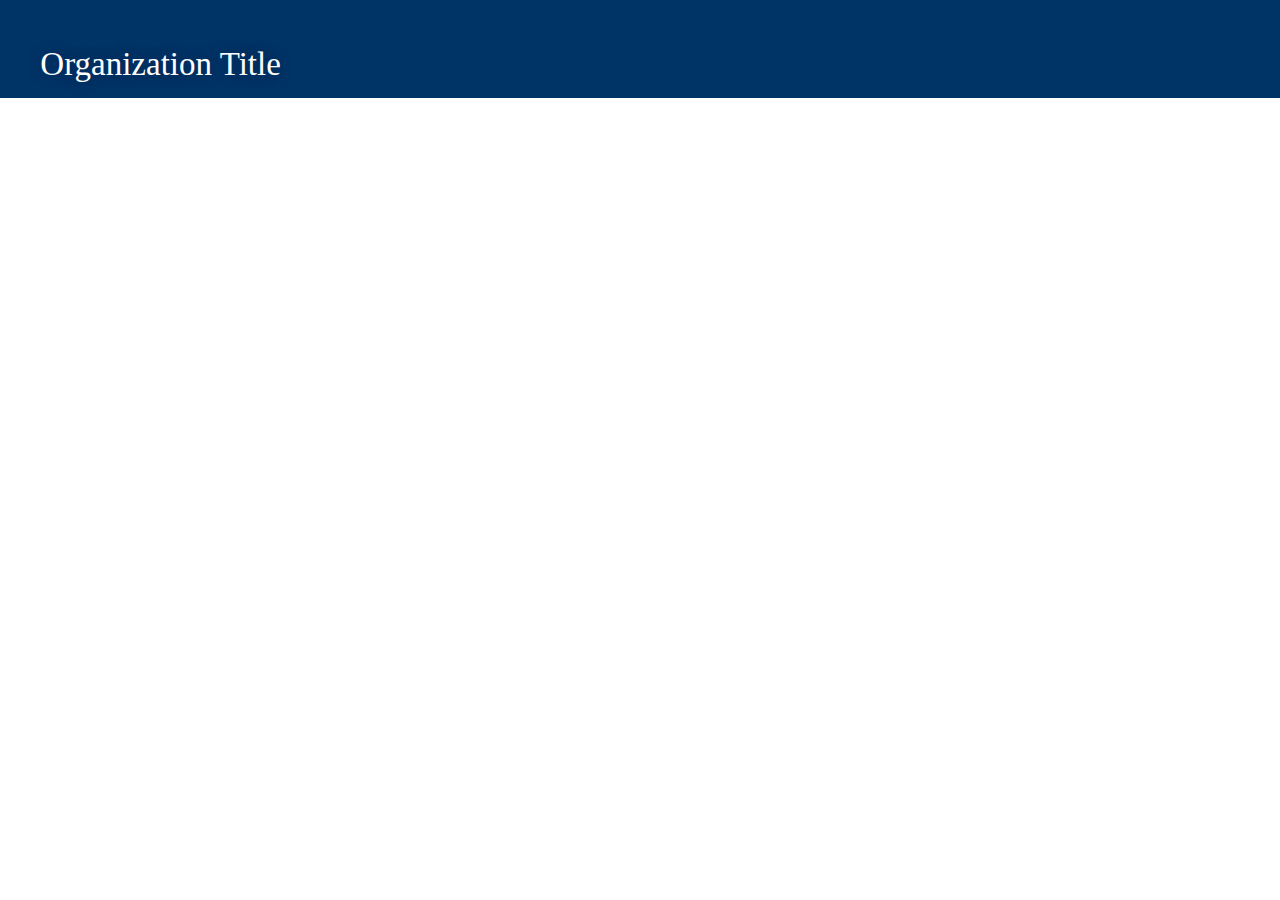
<file: processed_for_web/header.html>
<!DOCTYPE html>
<!--[if lt IE 7]> <html lang="en" class="no-js oldie lt-ie9 lt-ie8 lt-ie7"><![endif]-->
<!--[if IE 7]>    <html lang="en" class="no-js oldie lt-ie9 lt-ie8"><![endif]-->
<!--[if IE 8]>    <html lang="en" class="no-js oldie lt-ie9"><![endif]-->
<!--[if gt IE 8]><!-->
<html lang="en" class="no-js">
  <!-- <![endif]-->
  <head>
    <meta charset="UTF-8">
    <meta http-equiv="X-UA-Compatible" content="IE=edge,chrome=1">
    <meta name="viewport" content="width=device-width, , initial-scale=1">
    <title>BYU Header</title>
    <!-- Place favicon.ico and apple-touch-icon.png in the root directory-->
    <link rel="shortcut icon" href="favicon.ico">
    <!-- Styles-->
    <link rel="stylesheet" href="//cloud.typography.com/75214/740862/css/fonts.css">
    <link rel="stylesheet" href="css/header.css">
    <!-- Modernizr for SVG image fallbacks. If you use your own build, make sure it has SVG test-->
    <script src="js/modernizr.js"></script>
  </head>
  <body>
    <!--[if lt IE 7]>
    <p class="chromeframe">You are using an<strong>outdated</strong>browser. Please<a href="http://browsehappy.com/">upgrade your browser</a>or<a href="http://www.google.com/chromeframe/?redirect=true">activate Google Chrome Frame</a>to improve your experience.</p>
    <![endif]-->
    <header id="main-header" role="banner">
      <div id="header-top" class="wrapper">
        <div id="logo">
          <h2><a href="http://www.byu.edu/" class="byu">Brigham Young University</a></h2>
        </div>
        <!-- This should link to your organization's home page-->
        <h1><a id="site-name" href="#" title="Change this link to your organization's home page">Organization Title</a></h1>
      </div>
    </header>
  </body>
</html>
</file>
<file: processed_for_web/css/header.css>
/*!
********************************

header.css
BYU Web Community

Contains normalize and basic element styles for a 
web site, as well as a BYU  header and typography
for any BYU-affiliated web site. Include this file 
before your site-specific CSS. 

********************************
*/
/*!





************************

Normalize

 _normalize.scss
 _h5bp.scss

************************



 */
/*! normalize.css v2.1.1 | MIT License | git.io/normalize */
/* ========================================================================== HTML5 display definitions ========================================================================== */
/** Correct `block` display not defined in IE 8/9. */
article, aside, details, figcaption, figure, footer, header, hgroup, main, nav, section, summary { display: block; }

/** Correct `inline-block` display not defined in IE 8/9. */
audio, canvas, video { display: inline-block; }

/** Prevent modern browsers from displaying `audio` without controls. Remove excess height in iOS 5 devices. */
audio:not([controls]) { display: none; height: 0; }

/** Address styling not present in IE 8/9. */
[hidden] { display: none; }

/* ========================================================================== Base ========================================================================== */
/** 1. Prevent system color scheme's background color being used in Firefox, IE, and Opera. 2. Prevent system color scheme's text color being used in Firefox, IE, and Opera. 3. Set default font family to sans-serif. 4. Prevent iOS text size adjust after orientation change, without disabling user zoom. */
html { background: #fff; /* 1 */ color: #000; /* 2 */ font-family: sans-serif; /* 3 */ -ms-text-size-adjust: 100%; /* 4 */ -webkit-text-size-adjust: 100%; /* 4 */ }

/** Remove default margin. */
body { margin: 0; }

/* ========================================================================== Links ========================================================================== */
/** Address `outline` inconsistency between Chrome and other browsers. */
a:focus { outline: thin dotted; }

/** Improve readability when focused and also mouse hovered in all browsers. */
a:active, a:hover { outline: 0; }

/* ========================================================================== Typography ========================================================================== */
/** Address variable `h1` font-size and margin within `section` and `article` contexts in Firefox 4+, Safari 5, and Chrome. */
h1 { font-size: 2em; margin: 0.67em 0; }

/** Address styling not present in IE 8/9, Safari 5, and Chrome. */
abbr[title] { border-bottom: 1px dotted; }

/** Address style set to `bolder` in Firefox 4+, Safari 5, and Chrome. */
b, strong { font-weight: bold; }

/** Address styling not present in Safari 5 and Chrome. */
dfn { font-style: italic; }

/** Address differences between Firefox and other browsers. */
hr { -moz-box-sizing: content-box; box-sizing: content-box; height: 0; }

/** Address styling not present in IE 8/9. */
mark { background: #ff0; color: #000; }

/** Correct font family set oddly in Safari 5 and Chrome. */
code, kbd, pre, samp { font-family: monospace, serif; font-size: 1em; }

/** Improve readability of pre-formatted text in all browsers. */
pre { white-space: pre-wrap; }

/** Set consistent quote types. */
q { quotes: "\201C" "\201D" "\2018" "\2019"; }

/** Address inconsistent and variable font size in all browsers. */
small { font-size: 80%; }

/** Prevent `sub` and `sup` affecting `line-height` in all browsers. */
sub, sup { font-size: 75%; line-height: 0; position: relative; vertical-align: baseline; }

sup { top: -0.5em; }

sub { bottom: -0.25em; }

/* ========================================================================== Embedded content ========================================================================== */
/** Remove border when inside `a` element in IE 8/9. */
img { border: 0; }

/** Correct overflow displayed oddly in IE 9. */
svg:not(:root) { overflow: hidden; }

/* ========================================================================== Figures ========================================================================== */
/** Address margin not present in IE 8/9 and Safari 5. */
figure { margin: 0; }

/* ========================================================================== Forms ========================================================================== */
/** Define consistent border, margin, and padding. */
fieldset { border: 1px solid #c0c0c0; margin: 0 2px; padding: 0.35em 0.625em 0.75em; }

/** 1. Correct `color` not being inherited in IE 8/9. 2. Remove padding so people aren't caught out if they zero out fieldsets. */
legend { border: 0; /* 1 */ padding: 0; /* 2 */ }

/** 1. Correct font family not being inherited in all browsers. 2. Correct font size not being inherited in all browsers. 3. Address margins set differently in Firefox 4+, Safari 5, and Chrome. */
button, input, select, textarea { font-family: inherit; /* 1 */ font-size: 100%; /* 2 */ margin: 0; /* 3 */ }

/** Address Firefox 4+ setting `line-height` on `input` using `!important` in the UA stylesheet. */
button, input { line-height: normal; }

/** Address inconsistent `text-transform` inheritance for `button` and `select`. All other form control elements do not inherit `text-transform` values. Correct `button` style inheritance in Chrome, Safari 5+, and IE 8+. Correct `select` style inheritance in Firefox 4+ and Opera. */
button, select { text-transform: none; }

/** 1. Avoid the WebKit bug in Android 4.0.* where (2) destroys native `audio` and `video` controls. 2. Correct inability to style clickable `input` types in iOS. 3. Improve usability and consistency of cursor style between image-type `input` and others. */
button, html input[type="button"], input[type="reset"], input[type="submit"] { -webkit-appearance: button; /* 2 */ cursor: pointer; /* 3 */ }

/** Re-set default cursor for disabled elements. */
button[disabled], html input[disabled] { cursor: default; }

/** 1. Address box sizing set to `content-box` in IE 8/9. 2. Remove excess padding in IE 8/9. */
input[type="checkbox"], input[type="radio"] { box-sizing: border-box; /* 1 */ padding: 0; /* 2 */ }

/** 1. Address `appearance` set to `searchfield` in Safari 5 and Chrome. 2. Address `box-sizing` set to `border-box` in Safari 5 and Chrome (include `-moz` to future-proof). */
input[type="search"] { -webkit-appearance: textfield; /* 1 */ -moz-box-sizing: content-box; -webkit-box-sizing: content-box; /* 2 */ box-sizing: content-box; }

/** Remove inner padding and search cancel button in Safari 5 and Chrome on OS X. */
input[type="search"]::-webkit-search-cancel-button, input[type="search"]::-webkit-search-decoration { -webkit-appearance: none; }

/** Remove inner padding and border in Firefox 4+. */
button::-moz-focus-inner, input::-moz-focus-inner { border: 0; padding: 0; }

/** 1. Remove default vertical scrollbar in IE 8/9. 2. Improve readability and alignment in all browsers. */
textarea { overflow: auto; /* 1 */ vertical-align: top; /* 2 */ }

/* ========================================================================== Tables ========================================================================== */
/** Remove most spacing between table cells. */
table { border-collapse: collapse; border-spacing: 0; }

/* HTML5 Boilerplate  What follows is the result of much research on cross-browser styling. Credit left inline and big thanks to Nicolas Gallagher, Jonathan Neal, Kroc Camen, and the H5BP dev community and team. */
/* ========================================================================== Base styles: opinionated defaults ========================================================================== */
html, button, input, select, textarea { color: #222; }

body { font-size: 1em; line-height: 1.4; }

/* Remove text-shadow in selection highlight: h5bp.com/i These selection rule sets have to be separate. Customize the background color to match your design. */
::-moz-selection { background: #b3d4fc; text-shadow: none; }

::selection { background: #b3d4fc; text-shadow: none; }

/* A better looking default horizontal rule */
hr { display: block; height: 1px; border: 0; border-top: 1px solid #ccc; margin: 1em 0; padding: 0; }

/* Remove the gap between images and the bottom of their containers: h5bp.com/i/440 */
img { vertical-align: middle; }

/* Remove default fieldset styles. */
fieldset { border: 0; margin: 0; padding: 0; }

/* Allow only vertical resizing of textareas. */
textarea { resize: vertical; }

/* ========================================================================== Chrome Frame prompt ========================================================================== */
.chromeframe { margin: 0.2em 0; background: #ccc; color: #000; padding: 0.2em 0; }

/* ========================================================================== Author's custom styles ========================================================================== */
/* ========================================================================== Helper classes ========================================================================== */
/* Image replacement */
.ir { background-color: transparent; border: 0; overflow: hidden; /* IE 6/7 fallback */ *text-indent: -9999px; }

.ir:before { content: ""; display: block; width: 0; height: 150%; }

/* Hide from both screenreaders and browsers: h5bp.com/u */
.hidden { display: none !important; visibility: hidden; }

/* Hide only visually, but have it available for screenreaders: h5bp.com/v */
.visuallyhidden { border: 0; clip: rect(0 0 0 0); height: 1px; margin: -1px; overflow: hidden; padding: 0; position: absolute; width: 1px; }

/* Extends the .visuallyhidden class to allow the element to be focusable when navigated to via the keyboard: h5bp.com/p */
.visuallyhidden.focusable:active, .visuallyhidden.focusable:focus { clip: auto; height: auto; margin: 0; overflow: visible; position: static; width: auto; }

/* Hide visually and from screenreaders, but maintain layout */
.invisible { visibility: hidden; }

/* Clearfix: contain floats  For modern browsers 1. The space content is one way to avoid an Opera bug when the `contenteditable` attribute is included anywhere else in the document. Otherwise it causes space to appear at the top and bottom of elements that receive the `clearfix` class. 2. The use of `table` rather than `block` is only necessary if using `:before` to contain the top-margins of child elements. */
.clearfix:before, .clearfix:after { content: " "; /* 1 */ display: table; /* 2 */ }

.clearfix:after { clear: both; }

/* For IE 6/7 only Include this rule to trigger hasLayout and contain floats. */
.clearfix { *zoom: 1; }

/*!





************************

BYU Base styles

 _basics.scss
 _type.scss
 _header.scss
 _search.scss
 _byu-bar.scss

************************



 */
/*** Base tags ***/
html, body { width: 100%; overflow-x: hidden; }

body em { font-style: italic; }

body strong { font-weight: bold; }

body, select, input, textarea { color: #444444; }

p a { text-decoration: underline; }

/* Blockquotes */
blockquote { margin: 1.5em 10px; padding: .5em 10px; color: #333; margin: 25px 20px 25px 0; padding: 3px 25px; position: relative; }

blockquote:before { color: #bbb; content: "\201C"; font-size: 3em; line-height: .1em; vertical-align: -.4em; display: block; position: absolute; top: 15px; left: 1px; }

blockquote:after { color: #bbb; content: "\201D"; font-size: 3em; line-height: .1em; vertical-align: -.45em; }

blockquote :first-child { display: inline; }

/* Links */
a, a:link { color: #336699; text-decoration: none; }

a:hover { color: #002255; text-decoration: underline; }

a:active { color: #c00; }

a:visited { color: #539; }

/* Images */
img { max-width: 100%; }

/* Tables */
table { border-collapse: collapse; border-spacing: 0; margin: 0 0 9px; }

table, td, th { border: 1px solid #ddd; }

td, th { padding: .125em .5em; text-align: left; vertical-align: top; }

td { border-left: 1px dotted #eee; border-right: 1px dotted #eee; }

th { background: #f9f9f9; border-right: 1px solid #e9e9e9; border-left: 1px solid #e9e9e9; }

table caption { color: #888; text-align: left; margin: .15em .25em; font-style: italic; }

tfoot { font-weight: bold; }
tfoot td { color: #666; border-top-color: #666; }

td, td img { vertical-align: top; }

/* Lists */
ol { list-style-type: decimal; margin-left: 2em; }
ol ol { list-style-type: lower-alpha; }
ol ol ol { list-style-type: lower-roman; }
ol ol ol ol { list-style-type: decimal; }
ol ol ol ol ol { list-style-type: lower-alpha; }
ol ol ol ol ol ol { list-style-type: lower-roman; }

ul { list-style-type: disc; margin-left: 2em; }
ul ul { list-style-type: circle; }
ul ul ul { list-style-type: disc; }
ul ul ul ul { list-style-type: circle; }
ul ul ul ul ul { list-style-type: disc; }
ul ul ul ul ul ul { list-style-type: circle; }

ul ul { margin-top: .25em; margin-bottom: .25em; }

nav ul, nav ul ul { list-style: none; }

nav ul, nav li { margin: 0; }

dt { font-weight: bold; }

dd { padding: 0 0 0.75em 1em; }

dl, menu, ol, ul { padding: 0; }

/*** Type ***/
/* Make this the same color as the bottom footer */
html { background-color: transparent; }

body { background-color: #fff; }

body, button, input, select, textarea { color: #444; font-family: "Thonburi", "DroidSans", "Droid Sans", "sans-serif", "Lucida Grande", "Lucida Sans Unicode", "Lucida Sans", Helvetica, Arial, sans-serif; font-size: 13px; line-height: 18px; -webkit-text-size-adjust: 100%; }

h1, h2, h3, h4, h5, h6 { font-family: "Palatino", "DroidSerif", "Droid Serif", Georgia, serif; margin: 10px 0; line-height: 1.2; }

h2, h3, h4, h5, h6 { color: #444; }

h1 { font-size: 2em; margin: 20px 0 10px; line-height: 1.1; }

h2 { font-size: 1.65em; margin: 15px 0 10px; line-height: 1.1; }

h3 { font-size: 1.25em; }

h4 { font-size: 1.1em; }

h5 { font-size: 1em; }

h6 { font-size: .9em; }

p, pre { margin: 10px 0; }

code { color: #d14; }

a { -moz-transition: background 0.1s ease; -o-transition: background 0.1s ease; -webkit-transition: background 0.1s ease; transition: background 0.1s ease; }

/** Positioning **/
#main-header, #search-menu, #content, #page-footer, .nav-container { position: relative; }

/*** Header ***/
#main-header { background-color: #003366; border-bottom: 1px solid #003366; }

#header-top { position: relative; }
#header-top h1 { font-size: 2.2em; margin: 0 5% .25em; }
#header-top h1 a { color: #fff; }
#header-top a.sign-in { position: absolute; top: .35em; right: 5%; }

#logo, #byu-bar { padding: .35em 0 .45em; }
#logo a.byu, #logo a.byulink, #byu-bar a.byu, #byu-bar a.byulink { display: block; text-indent: -999em; overflow: hidden; background-repeat: no-repeat; text-align: left; direction: ltr; display: inline-block; height: 26px; width: 70px; background: transparent url("//home.byu.edu/home/sites/default/files/global/img/byu-logo-header.png") 0px 0px no-repeat; }
.svg #logo a.byu, .svg #logo a.byulink, .svg #byu-bar a.byu, .svg #byu-bar a.byulink { background-image: url("//home.byu.edu/home/sites/default/files/global/img/byu-logo-header.svg"); }
#logo a.parentlink, #byu-bar a.parentlink { text-transform: uppercase; font-size: 14px; display: inline-block; padding: 6px 3px 2px; color: #e0edf9; line-height: 1.2; letter-spacing: 2px; vertical-align: top; }
#logo h2, #byu-bar h2 { margin: 0; margin-right: 100px; line-height: 26px; }
#logo a, #byu-bar a { display: block; }

a.mybyu, a.sign-in, .open #search-button, #search-submit, .search-submit, .gcse-wrapper input.gsc-search-button { background-color: #628cb6; border: none; color: #fff; font-weight: bold; padding: 5px 18px; text-decoration: none; -moz-border-radius: 14px; -webkit-border-radius: 14px; border-radius: 14px; }
a.mybyu:hover, a.mybyu:active, a.sign-in:hover, a.sign-in:active, .open #search-button:hover, .open #search-button:active, #search-submit:hover, #search-submit:active, .search-submit:hover, .search-submit:active, .gcse-wrapper input.gsc-search-button:hover, .gcse-wrapper input.gsc-search-button:active { margin: -2px; background-color: #336699; border: 2px solid #abc8e4; cursor: pointer; -moz-border-radius: 16px; -webkit-border-radius: 16px; border-radius: 16px; }

.menu-button { display: none; }

/*** Search ***/
/* Search box styling for mobile */
#search-menu { width: 100%; position: relative; display: block; background-color: #001948; border-top: 1px solid #114477; border-bottom: 1px solid #114477; height: 36px; padding-top: 1px; padding-bottom: 4px; }

#search-container textarea:hover, #search-container input:hover, #search-container textarea:active, #search-container input:active, #search-container textarea:focus, #search-container input:focus { outline: 0px !important; -webkit-appearance: none; }
#search-container #basic-search { position: relative; padding-right: 77px; padding-left: 5px; }
#search-container #basic-search label { color: #fff; }
#search-container #search-submit { background-image: url(../img/search_box_icon.png); background-position: 50% 50%; background-repeat: no-repeat; overflow: hidden; text-indent: -1000px; padding: 5px; display: block; width: 50px; position: absolute; top: 0px; right: 5px; }
#search-container #search-submit:hover, #search-container #search-submit:active { right: 7px; }
#search-container #basic-search #search, #search-container input.gsc-input { margin-bottom: 0; vertical-align: top; -moz-border-radius: 15px; -webkit-border-radius: 15px; border-radius: 15px; padding: 5px 10px !important; border: 0 !important; font-size: 13px; display: block; width: 100%; }

#byu-bar { font-size: 14px; font-family: "Lucida Grande","Lucida Sans Unicode","Lucida Sans",Helvetica,Arial,sans-serif; width: 100%; padding: 2px 0; background-color: #001948; border-bottom: 1px solid black; min-width: 120px; height: 30px; white-space: nowrap; }
.svg #byu-bar { background-image: url("//home.byu.edu/home/sites/default/files/global//img/byu-header-bg.svg"); }
#byu-bar h2 { margin: 0; padding: 0; float: left; position: absolute; font-size: 1em; width: 100%; }
#byu-bar a.byu { background-image: url("//home.byu.edu/home/sites/default/files/global//img/byu-logo-header.png"); width: 70px; }
.svg #byu-bar a.byu { background-image: url("//home.byu.edu/home/sites/default/files/global//img/byu-logo-header.svg"); }
#byu-bar a.parentlink { font-family: "Requiem Text A", "Requiem Text B", "Palatino", Georgia, serif; width: 100%; white-space: nowrap; display: block; position: absolute; width: 100%; top: 0; left: 0; padding-left: 73px; padding-right: 6px; overflow: hidden; text-overflow: ellipsis; letter-spacing: 2px; -moz-box-sizing: border-box; -webkit-box-sizing: border-box; box-sizing: border-box; }
#byu-bar.button a.parentlink { padding-right: 110px; }
#byu-bar.search a.parentlink { padding-right: 40%; }
#byu-bar.search.button a.parentlink { width: 65%; padding-right: 100px; }
#byu-bar #search-container { height: 27px; position: absolute; top: 4px; right: 6px; width: 60%; min-width: 120px; max-width: 400px; }
#byu-bar #basic-search #search { height: 27px; }
#byu-bar #search-submit { top: 0; }
#byu-bar #search-submit:active, #byu-bar #search-submit:hover { right: 5px; }
#byu-bar.search .sign-in { margin-right: 35%; }
#byu-bar.button #search-container { width: 35%; }

@media all and (min-width: 400px) { #byu-bar a.byu { width: 350px; }
  #byu-bar #search-container { width: 75%; }
  #byu-bar.search a.byu, #byu-bar.button a.byu { width: 70px; } }
@media all and (min-width: 500px) { #byu-bar.button a.byu { width: 350px; }
  #byu-bar.search.button a.byu { width: 70px; } }
@media all and (min-width: 600px) { #byu-bar.search a.byu { width: 350px; }
  #byu-bar.search #search-container { width: 40%; }
  #byu-bar.search.button a.byu { width: 70px; }
  #byu-bar.search.button #search-container { width: 35%; } }
@media all and (min-width: 720px) { #byu-bar.search.button a.byu { width: 350px; } }
/*!





************************

Twitter Bootstrap

 _variables.scss
 _mixins.scss
 _type.scss
 _code.scss
 _tables.scss
 _utilities.scss

************************



*/
/*	
	Loaded first, so it can be overrridden easily.
	Only uncomment the stuff that you really need */
p { margin: 0 0 10px; }

.lead { margin-bottom: 20px; font-size: 22.5px; font-weight: 200; line-height: 30px; }

small { font-size: 85%; }

strong { font-weight: bold; }

em { font-style: italic; }

cite { font-style: normal; }

.muted { color: #999999; }

a.muted:hover, a.muted:focus { color: gray; }

.text-warning { color: #c09853; }

a.text-warning:hover, a.text-warning:focus { color: #a47e3c; }

.text-error { color: #b94a48; }

a.text-error:hover, a.text-error:focus { color: #953b39; }

.text-info { color: #3a87ad; }

a.text-info:hover, a.text-info:focus { color: #2d6987; }

.text-success { color: #468847; }

a.text-success:hover, a.text-success:focus { color: #356635; }

.text-left { text-align: left; }

.text-right { text-align: right; }

.text-center { text-align: center; }

h1, h2, h3, h4, h5, h6 { margin: 10px 0; font-family: inherit; font-weight: bold; line-height: 20px; color: inherit; text-rendering: optimizeLegibility; }
h1 small, h2 small, h3 small, h4 small, h5 small, h6 small { font-weight: normal; line-height: 1; color: #999999; }

h1, h2, h3 { line-height: 40px; }

h1 { font-size: 41.25px; }

h2 { font-size: 33.75px; }

h3 { font-size: 26.25px; }

h4 { font-size: 18.75px; }

h5 { font-size: 15px; }

h6 { font-size: 12.75px; }

h1 small { font-size: 26.25px; }

h2 small { font-size: 18.75px; }

h3 small { font-size: 15px; }

h4 small { font-size: 15px; }

.page-header { padding-bottom: 9px; margin: 20px 0 30px; border-bottom: 1px solid #eeeeee; }

ul, ol { padding: 0; margin: 0 0 10px 25px; }

ul ul, ul ol, ol ol, ol ul { margin-bottom: 0; }

li { line-height: 20px; }

ul.unstyled, ol.unstyled { margin-left: 0; list-style: none; }

ul.inline, ol.inline { margin-left: 0; list-style: none; }
ul.inline > li, ol.inline > li { display: inline-block; *display: inline; /* IE7 inline-block hack */ *zoom: 1; padding-left: 5px; padding-right: 5px; }

dl { margin-bottom: 20px; }

dt, dd { line-height: 20px; }

dt { font-weight: bold; }

dd { margin-left: 10px; }

.dl-horizontal { *zoom: 1; }
.dl-horizontal:before, .dl-horizontal:after { display: table; content: ""; line-height: 0; }
.dl-horizontal:after { clear: both; }
.dl-horizontal dt { float: left; width: 160px; clear: left; text-align: right; overflow: hidden; text-overflow: ellipsis; white-space: nowrap; }
.dl-horizontal dd { margin-left: 180px; }

hr { margin: 20px 0; border: 0; border-top: 1px solid #eeeeee; border-bottom: 1px solid white; }

abbr[title], abbr[data-original-title] { cursor: help; border-bottom: 1px dotted #999999; }

abbr.initialism { font-size: 90%; text-transform: uppercase; }

blockquote { padding: 0 0 0 15px; margin: 0 0 20px; border-left: 5px solid #eeeeee; }
blockquote p { margin-bottom: 0; font-size: 18.75px; font-weight: 300; line-height: 1.25; }
blockquote small { display: block; line-height: 20px; color: #999999; }
blockquote small:before { content: '\2014 \00A0'; }
blockquote.pull-right { float: right; padding-right: 15px; padding-left: 0; border-right: 5px solid #eeeeee; border-left: 0; }
blockquote.pull-right p, blockquote.pull-right small { text-align: right; }
blockquote.pull-right small:before { content: ''; }
blockquote.pull-right small:after { content: '\00A0 \2014'; }

q:before, q:after, blockquote:before, blockquote:after { content: ""; }

address { display: block; margin-bottom: 20px; font-style: normal; line-height: 20px; }

code, pre { padding: 0 3px 2px; font-family: Monaco, Menlo, Consolas, "Courier New", monospace; font-size: 13px; color: #333333; -webkit-border-radius: 3px; -moz-border-radius: 3px; border-radius: 3px; }

code { padding: 2px 4px; color: #d14; background-color: #f7f7f9; border: 1px solid #e1e1e8; white-space: nowrap; }

pre { display: block; padding: 9.5px; margin: 0 0 10px; font-size: 14px; line-height: 20px; word-break: break-all; word-wrap: break-word; white-space: pre; white-space: pre-wrap; background-color: #f5f5f5; border: 1px solid #ccc; border: 1px solid rgba(0, 0, 0, 0.15); -webkit-border-radius: 4px; -moz-border-radius: 4px; border-radius: 4px; }
pre.prettyprint { margin-bottom: 20px; }
pre code { padding: 0; color: inherit; white-space: pre; white-space: pre-wrap; background-color: transparent; border: 0; }

.pre-scrollable { max-height: 340px; overflow-y: scroll; }

table { max-width: 100%; background-color: transparent; border-collapse: collapse; border-spacing: 0; }

.table { width: 100%; margin-bottom: 20px; }
.table th, .table td { padding: 8px; line-height: 20px; text-align: left; vertical-align: top; border-top: 1px solid #dddddd; }
.table th { font-weight: bold; }
.table thead th { vertical-align: bottom; }
.table caption + thead tr:first-child th, .table caption + thead tr:first-child td, .table colgroup + thead tr:first-child th, .table colgroup + thead tr:first-child td, .table thead:first-child tr:first-child th, .table thead:first-child tr:first-child td { border-top: 0; }
.table tbody + tbody { border-top: 2px solid #dddddd; }
.table .table { background-color: white; }

.table-condensed th, .table-condensed td { padding: 4px 5px; }

.table-bordered { border: 1px solid #dddddd; border-collapse: separate; *border-collapse: collapse; border-left: 0; -webkit-border-radius: 4px; -moz-border-radius: 4px; border-radius: 4px; }
.table-bordered th, .table-bordered td { border-left: 1px solid #dddddd; }
.table-bordered caption + thead tr:first-child th, .table-bordered caption + tbody tr:first-child th, .table-bordered caption + tbody tr:first-child td, .table-bordered colgroup + thead tr:first-child th, .table-bordered colgroup + tbody tr:first-child th, .table-bordered colgroup + tbody tr:first-child td, .table-bordered thead:first-child tr:first-child th, .table-bordered tbody:first-child tr:first-child th, .table-bordered tbody:first-child tr:first-child td { border-top: 0; }
.table-bordered thead:first-child tr:first-child > th:first-child, .table-bordered tbody:first-child tr:first-child > td:first-child, .table-bordered tbody:first-child tr:first-child > th:first-child { -webkit-border-top-left-radius: 4px; -moz-border-radius-topleft: 4px; border-top-left-radius: 4px; }
.table-bordered thead:first-child tr:first-child > th:last-child, .table-bordered tbody:first-child tr:first-child > td:last-child, .table-bordered tbody:first-child tr:first-child > th:last-child { -webkit-border-top-right-radius: 4px; -moz-border-radius-topright: 4px; border-top-right-radius: 4px; }
.table-bordered thead:last-child tr:last-child > th:first-child, .table-bordered tbody:last-child tr:last-child > td:first-child, .table-bordered tbody:last-child tr:last-child > th:first-child, .table-bordered tfoot:last-child tr:last-child > td:first-child, .table-bordered tfoot:last-child tr:last-child > th:first-child { -webkit-border-bottom-left-radius: 4px; -moz-border-radius-bottomleft: 4px; border-bottom-left-radius: 4px; }
.table-bordered thead:last-child tr:last-child > th:last-child, .table-bordered tbody:last-child tr:last-child > td:last-child, .table-bordered tbody:last-child tr:last-child > th:last-child, .table-bordered tfoot:last-child tr:last-child > td:last-child, .table-bordered tfoot:last-child tr:last-child > th:last-child { -webkit-border-bottom-right-radius: 4px; -moz-border-radius-bottomright: 4px; border-bottom-right-radius: 4px; }
.table-bordered tfoot + tbody:last-child tr:last-child td:first-child { -webkit-border-bottom-left-radius: 0; -moz-border-radius-bottomleft: 0; border-bottom-left-radius: 0; }
.table-bordered tfoot + tbody:last-child tr:last-child td:last-child { -webkit-border-bottom-right-radius: 0; -moz-border-radius-bottomright: 0; border-bottom-right-radius: 0; }
.table-bordered caption + thead tr:first-child th:first-child, .table-bordered caption + tbody tr:first-child td:first-child, .table-bordered colgroup + thead tr:first-child th:first-child, .table-bordered colgroup + tbody tr:first-child td:first-child { -webkit-border-top-left-radius: 4px; -moz-border-radius-topleft: 4px; border-top-left-radius: 4px; }
.table-bordered caption + thead tr:first-child th:last-child, .table-bordered caption + tbody tr:first-child td:last-child, .table-bordered colgroup + thead tr:first-child th:last-child, .table-bordered colgroup + tbody tr:first-child td:last-child { -webkit-border-top-right-radius: 4px; -moz-border-radius-topright: 4px; border-top-right-radius: 4px; }

.table-striped tbody > tr:nth-child(odd) > td, .table-striped tbody > tr:nth-child(odd) > th { background-color: #f9f9f9; }

.table-hover tbody tr:hover > td, .table-hover tbody tr:hover > th { background-color: whitesmoke; }

table td[class*="span"], table th[class*="span"], .row-fluid table td[class*="span"], .row-fluid table th[class*="span"] { display: table-cell; float: none; margin-left: 0; }

.table td.span1, .table th.span1 { float: none; width: 44px; margin-left: 0; }
.table td.span2, .table th.span2 { float: none; width: 124px; margin-left: 0; }
.table td.span3, .table th.span3 { float: none; width: 204px; margin-left: 0; }
.table td.span4, .table th.span4 { float: none; width: 284px; margin-left: 0; }
.table td.span5, .table th.span5 { float: none; width: 364px; margin-left: 0; }
.table td.span6, .table th.span6 { float: none; width: 444px; margin-left: 0; }
.table td.span7, .table th.span7 { float: none; width: 524px; margin-left: 0; }
.table td.span8, .table th.span8 { float: none; width: 604px; margin-left: 0; }
.table td.span9, .table th.span9 { float: none; width: 684px; margin-left: 0; }
.table td.span10, .table th.span10 { float: none; width: 764px; margin-left: 0; }
.table td.span11, .table th.span11 { float: none; width: 844px; margin-left: 0; }
.table td.span12, .table th.span12 { float: none; width: 924px; margin-left: 0; }

.table tbody tr.success > td { background-color: #dff0d8; }
.table tbody tr.error > td { background-color: #f2dede; }
.table tbody tr.warning > td { background-color: #fcf8e3; }
.table tbody tr.info > td { background-color: #d9edf7; }

.table-hover tbody tr.success:hover > td { background-color: #d0e9c6; }
.table-hover tbody tr.error:hover > td { background-color: #ebcccc; }
.table-hover tbody tr.warning:hover > td { background-color: #faf2cc; }
.table-hover tbody tr.info:hover > td { background-color: #c4e3f3; }

.pull-right { float: right; }

.pull-left { float: left; }

.hide { display: none; }

.show { display: block; }

.invisible { visibility: hidden; }

.affix { position: fixed; }

.clearfix { *zoom: 1; }
.clearfix:before, .clearfix:after { display: table; content: ""; line-height: 0; }
.clearfix:after { clear: both; }

.hide-text { font: 0/0 a; color: transparent; text-shadow: none; background-color: transparent; border: 0; }

.input-block-level { display: block; width: 100%; min-height: 30px; -webkit-box-sizing: border-box; -moz-box-sizing: border-box; box-sizing: border-box; }

/*!





************************

Responsive BYU Styles

 _header-footer.scss
 _type.scss
 _query-larger.scss

************************



*/
/*!

* Header & Footer
*
*/
#logo { padding-left: 3%; }
#logo h2 { margin-left: -9px; }

a.mybyu, a.sign-in, .open #search-button { -webkit-transition: background-color 0.3s; -moz-transition: background-color 0.3s; -o-transition: background-color 0.3s; transition: background-color 0.3s; }

#header-top a.sign-in { right: 3%; background: #4a79a7; background: -webkit-linear-gradient(top, #628cb6, #336699); background: -moz-linear-gradient(top, #628cb6, #336699); background: -ms-linear-gradient(top, #628cb6, #336699); background: -o-linear-gradient(top, #628cb6, #336699); background: linear-gradient(to bottom, #628cb6, #336699); -webkit-box-shadow: 0 1px 0 rgba(255, 255, 255, 0.25) inset, 0 1px 8px rgba(0, 0, 0, 0.2); -moz-box-shadow: 0 1px 0 rgba(255, 255, 255, 0.25) inset, 0 1px 8px rgba(0, 0, 0, 0.2); box-shadow: 0 1px 0 rgba(255, 255, 255, 0.25) inset, 0 1px 8px rgba(0, 0, 0, 0.2); }
#header-top a.sign-in:hover { border: none; margin: 0; background: #366797; background: -webkit-linear-gradient(top, #4a79a7, #225588); background: -moz-linear-gradient(top, #4a79a7, #225588); background: -ms-linear-gradient(top, #4a79a7, #225588); background: -o-linear-gradient(top, #4a79a7, #225588); background: linear-gradient(to bottom, #4a79a7, #225588); }

#site-name { text-shadow: 0 0 12px rgba(0, 25, 72, 0.5); }

.parentlink { text-shadow: 0 0 6px rgba(0, 25, 72, 0.65); }

#site-name:hover, .parentlink:hover { text-decoration: none; text-shadow: 0 0 20px #001948; }

#logo a.parentlink:hover { color: #fff; }

#page-footer { -webkit-box-shadow: 0 -1px 0px #dddddd; -moz-box-shadow: 0 -1px 0px #dddddd; box-shadow: 0 -1px 0px #dddddd; border-top: 1px solid #fff; }

@media all and (min-width: 32em) { #logo a.byu { background-image: url("//home.byu.edu/home/sites/default/files/global/img/byu-logo-header.png"); width: 350px; }
  .svg #logo a.byu { background-image: url("//home.byu.edu/home/sites/default/files/global/img/byu-logo-header.svg"); } }
/* Medium width */
@media all and (min-width: 600px) { #main-header { background: #003366 url("//home.byu.edu/home/sites/default/files/global/img/byu-header-bg.png") top left no-repeat; background-size: 100% 100%; }
  .svg #main-header { background-image: url("//home.byu.edu/home/sites/default/files/global/img/byu-header-bg.svg"); }
  #header-top h1 { margin: .25em 4% .4em; }
  #logo { background-color: transparent; padding-bottom: 0; border: none; }
  .parentlink { letter-spacing: 1px; }
  #page-footer .wrapper { margin-left: 4%; margin-right: 4%; }
  #footer-links .col { display: inline-block; vertical-align: top; width: 41.855%; margin-left: 5.43%; padding-top: 1em; }
  #footer-links .double { width: 89.14%; }
  #footer-links .double .right, #footer-links .double .left { width: 46%; display: inline-block; }
  #footer-links .double .right { margin-left: 7%; }
  #footer-links h2 { margin: 0; } }
@media all and (min-width: 900px) { #page-footer .wrapper { margin: 1em auto 2em; }
  #page-footer #footer-bottom { padding: .5em 9% 1px; }
  #page-footer #footer-bottom a { display: inline-block; text-indent: -999em; }
  #page-footer #footer-bottom #lds { text-indent: 0em; }
  #page-footer #footer-bottom a#copyright { text-indent: 0em; }
  #page-footer #footer-bottom a#ldsbc, #page-footer #footer-bottom a#byui, #page-footer #footer-bottom a#byuh, #page-footer #footer-bottom a#byu { background: transparent url("../img/footer-logos.png") no-repeat; opacity: 0.7; margin: 0 5px; height: 51px; width: 70px; -webkit-transition: opacity 0.2s ease; -moz-transition: opacity 0.2s ease; -o-transition: opacity 0.2s ease; transition: opacity 0.2s ease; float: left; }
  .svg #page-footer #footer-bottom a#ldsbc, .svg #page-footer #footer-bottom a#byui, .svg #page-footer #footer-bottom a#byuh, .svg #page-footer #footer-bottom a#byu { background-image: url("../img/footer-logos.svg"); }
  #page-footer #footer-bottom a#ldsbc:hover, #page-footer #footer-bottom a#byui:hover, #page-footer #footer-bottom a#byuh:hover, #page-footer #footer-bottom a#byu:hover { opacity: 1; }
  #page-footer #footer-bottom a#lds { width: 14em; text-align: center; opacity: .9; float: right; margin-right: -15px; /*
@extend %school-link;
background-position: -425px 0;
width: 160px;
*/ }
  #page-footer #footer-bottom a#ldsbc { background-position: -300px 0; }
  #page-footer #footer-bottom a#byui { background-position: -210px 0; margin-left: -6px; }
  #page-footer #footer-bottom a#byuh { background-position: -110px 0; }
  #page-footer #footer-bottom a#byu { background-position: -8px -9px; margin-left: -6px; width: 80px; }
  #footer-links .wrapper { margin-right: 0; margin-left: 9%; }
  #footer-links .col { display: inline-block; vertical-align: top; width: 16.4%; margin-left: 2%; padding-top: 1em; }
  #footer-links .double { width: 34.8%; }
  #footer-links .double .right, #footer-links .double .left { width: 43%; display: inline-block; }
  #footer-links .double .right { margin-left: 10%; }
  #footer-links .col.alpha, #footer-links .col:first-child { margin-left: 0; } }
@media all and (min-width: 1146px) { #page-footer #footer-links .wrapper { width: 1146px; max-width: 1146px; padding-left: 103.14px; margin-left: auto; margin-right: auto; -webkit-box-sizing: border-box; -moz-box-sizing: border-box; box-sizing: border-box; } }
/*!

* Type 
*
*/
/*** Small width ***/
body, button, input, select, textarea, #search-container .gsc-control-cse, #search-container .gsc-control-cse .gsc-table-result { font-size: 14px; line-height: 19px; font-family: "Whitney SSm A", "Whitney SSm B", "OpenSans", "Thonburi", "DroidSans", "Droid Sans", "sans-serif", "Lucida Grande", "Lucida Sans Unicode", "Lucida Sans", Helvetica, Arial, sans-serif; font-weight: 500; }

#header-top h1 { font-family: "Sentinel SSm A", "Sentinel SSm B", "Sentinel A", "Sentinel B", "CreteRound", "Palatino", "DroidSerif", "Droid Serif", Georgia, serif; font-weight: 300; }

h1, h2 { font-family: "Sentinel A", "Sentinel B", "CreteRound", "Palatino", "DroidSerif", "Droid Serif", Georgia, serif; font-weight: 500; }

h2 .parentlink { font-family: "Requiem Text A", "Requiem Text B", "Palatino", Georgia, serif; font-weight: 400; }

h3, h4, h5, h6 { font-family: "Whitney SSm A", "Whitney SSm B", "OpenSans", "Thonburi", "DroidSans", "Droid Sans", "sans-serif", "Lucida Grande", "Lucida Sans Unicode", "Lucida Sans", Helvetica, Arial, sans-serif; font-weight: 600; }

h1 { font-size: 2em; margin: 30px 0px 10px; }

h2 { font-size: 1.65em; margin: 25px 0px 10px; }

h3 { font-size: 1.25em; margin: 20px 0px 10px; line-height: 1.25; }

h4 { font-size: 1.1em; margin: 15px 0px 10px; line-height: 1.3; }

h5 { font-size: 1em; margin: 10px 0px 10px; line-height: 1.3; }

h6 { font-size: .9em; margin: 10px 0px 10px; line-height: 1.3; }

a.mybyu, a.sign-in, .open #search-button, #search-submit, .gcse-wrapper input.gsc-search-button, .nav-container a { font-family: "Whitney SSm A", "Whitney SSm B", "OpenSans", "Thonburi", "DroidSans", "Droid Sans", "sans-serif", "Lucida Grande", "Lucida Sans Unicode", "Lucida Sans", Helvetica, Arial, sans-serif; font-weight: 500; }

.nav-container .mega a, .nav-container .sub a { font-weight: 500; }

#primary-nav .mega li.featured a { font-weight: 600; }

body th, body tfoot { font-weight: 500; }
body strong, body dt { font-weight: 600; }

.sc, .small-caps { font-family: "Whitney SSm SC A", "Whitney SSm SC B", "Whitney SSm A", "Whitney SSm B", "OpenSans", "Thonburi", "DroidSans", "Droid Sans", "sans-serif", "Lucida Grande", "Lucida Sans Unicode", "Lucida Sans", Helvetica, Arial, sans-serif; font-weight: 500; font-style: normal; }

.lnum, .lining-numbers { font-family: "Whitney SSm Lining Num A", "Whitney SSm Lining Num B", "Whitney SSm A", "Whitney SSm B", "OpenSans", "Thonburi", "DroidSans", "Droid Sans", "sans-serif", "Lucida Grande", "Lucida Sans Unicode", "Lucida Sans", Helvetica, Arial, sans-serif; font-weight: 500; font-style: normal; }

#page-footer h2 { font-family: "Whitney SSm A", "Whitney SSm B", "OpenSans", "Thonburi", "DroidSans", "Droid Sans", "sans-serif", "Lucida Grande", "Lucida Sans Unicode", "Lucida Sans", Helvetica, Arial, sans-serif; font-weight: 600; }

/*** Medium width ***/
@media all and (min-width: 600px) { body, button, input, select, textarea { font-size: 15px; line-height: 20px; }
  h1 { font-size: 2.2em; line-height: 40px; margin: 30px 0px 20px; }
  h2 { font-size: 1.8em; line-height: 30px; margin: 30px 0px 20px; }
  h3 { font-size: 1.3em; line-height: 25px; margin: 25px 0px 10px; }
  h4 { font-size: 1.15em; line-height: 20px; margin: 25px 0px 10px; }
  h5 { font-size: 1em; line-height: 20px; margin: 20px 0px 10px; }
  h6 { font-size: .9em; line-height: 20px; margin: 15px 0px 10px; } }
/*** Large width ***/
/*** Larger width ***/
/*** Extra large width ***/
@media all and (min-width: 1500px) { body, button, input, select, textarea { font-size: 16px; line-height: 22px; } }
/*** Larger width ***/
@media all and (min-width: 1146px) { #primary-nav { width: 1008px; margin: 0 auto; padding-left: 0; }
  #primary-nav .mega { width: 100%; }
  #primary-nav a, #secondary-nav a { padding-left: 12px; padding-right: 12px; }
  #logo { padding-left: 12px; }
  #header-top { max-width: 1008px; margin-right: auto; }
  #search-menu, #secondary-nav { right: 50%; margin-right: -504px; } }
/*!





************************

h5bp print styles

 _print.scss

************************



*/
/* Print styles from h5bp https://github.com/h5bp/html5-boilerplate/blob/master/css/main.css */
@media print { * { background: transparent !important; color: #000 !important; /* Black prints faster: h5bp.com/s */ box-shadow: none !important; text-shadow: none !important; }
  a, a:visited { text-decoration: underline; }
  a[href]:after { content: " (" attr(href) ")"; }
  abbr[title]:after { content: " (" attr(title) ")"; }
  /* Don't show links for images, or javascript/internal links */
  .ir a:after, a[href^="javascript:"]:after, a[href^="#"]:after { content: ""; }
  pre, blockquote { border: 1px solid #999; page-break-inside: avoid; }
  thead { display: table-header-group; /* h5bp.com/t */ }
  tr, img { page-break-inside: avoid; }
  img { max-width: 100% !important; }
  @page { margin: 0.5cm; }
  p, h2, h3 { orphans: 3; widows: 3; }
  h2, h3 { page-break-after: avoid; } }
@media print, (-webkit-min-device-pixel-ratio: 1.25), (min-resolution: 120dpi) { /* Style adjustments for high resolution devices */ }

/*# sourceMappingURL=header.css.map */
</file>
